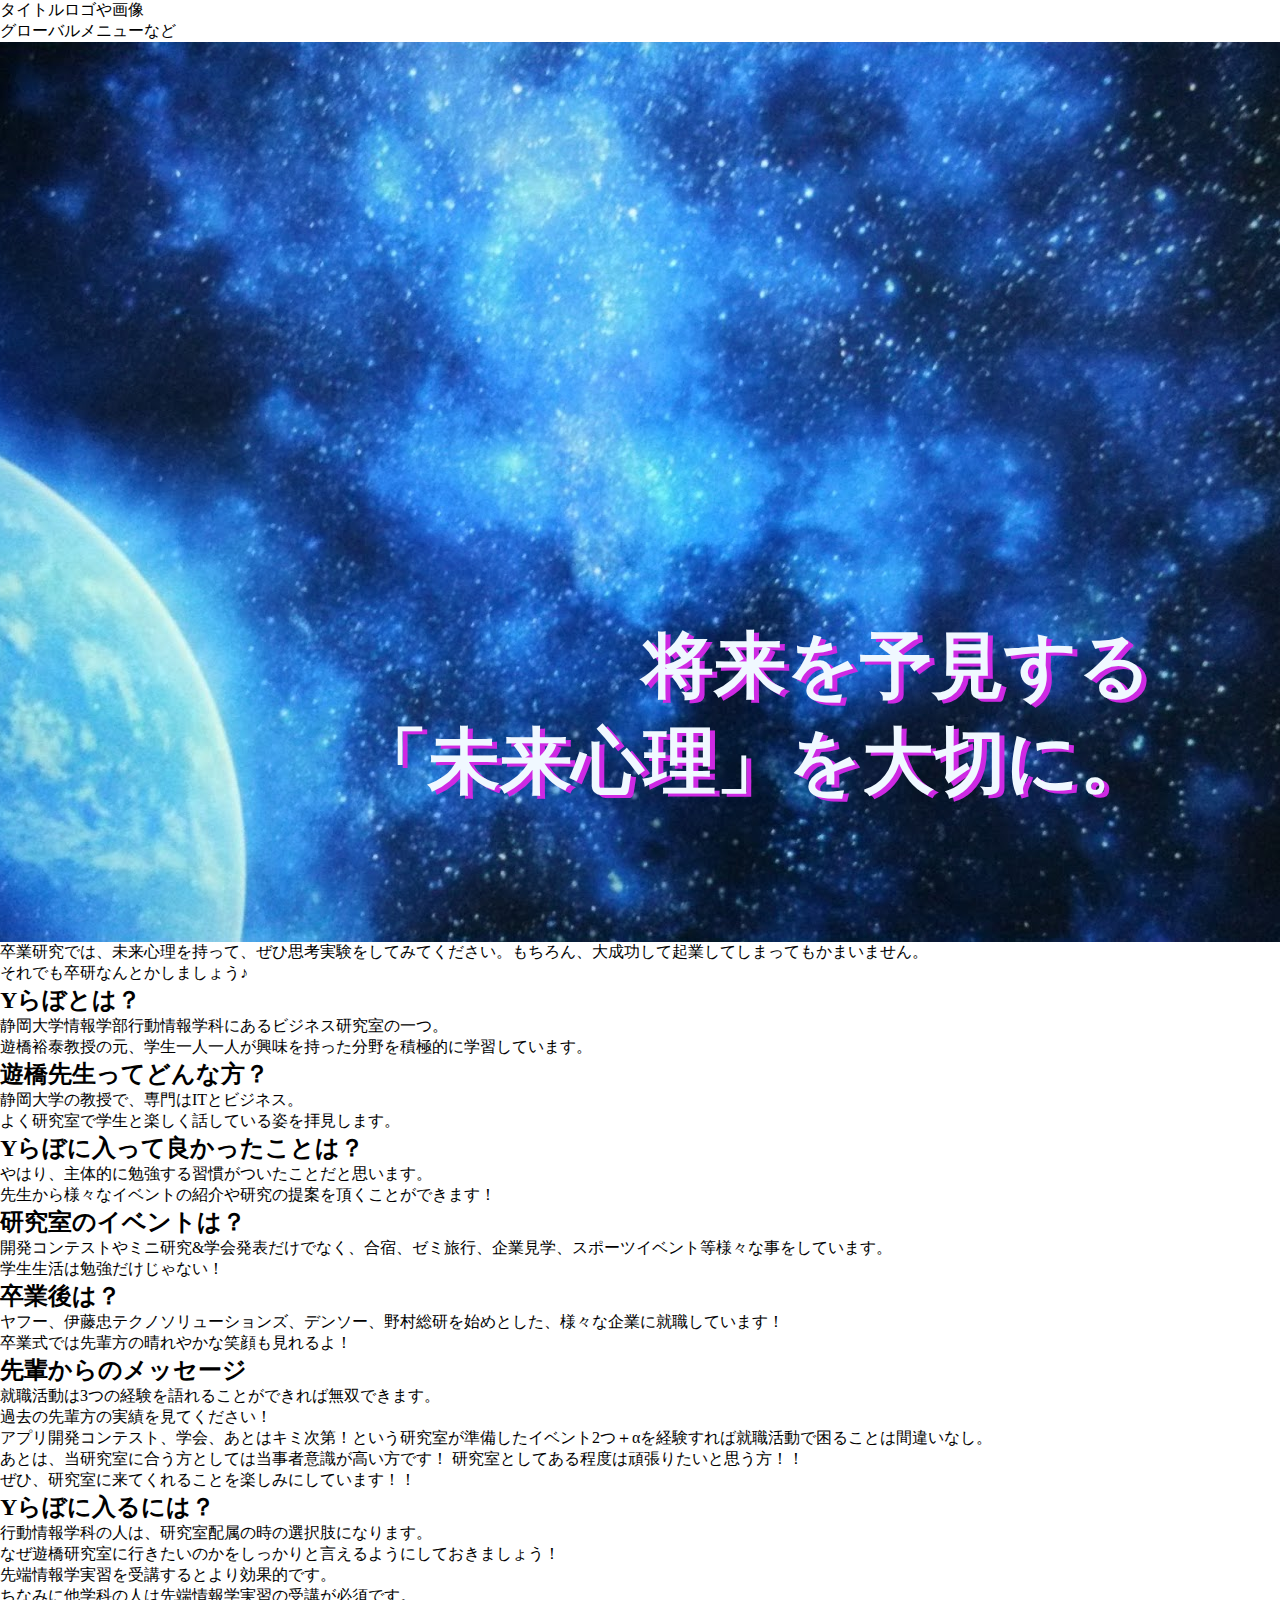
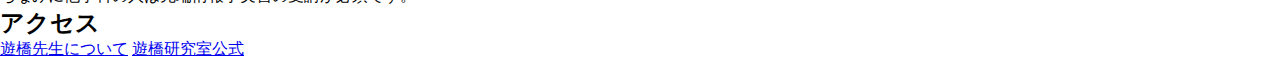
<file: index.html>
<!DOCTYPE html>
    <html lang="ja">
    <head>
        <meta charset="UTF-8">
        <meta http-equiv="X-UA-Compatible" content="IE=edge">
        <meta name="viewport" content="width=device-width, initial-scale=1.0">
        <link rel="icon" href="favicon.ico" type="image/x-icon">
        <title>遊橋研究室を見てみよう！</title>
        <link rel="stylesheet"  href="css/style.css">
        <script src="//code.jquery.com/jquery-2.2.4.min.js"></script>
        <script src="js/index.js"></script>
        <link rel="manifest" href="manifest.json">
    </head>
    <body>

        <!--
            ヘッダー
            ・Yらぼロゴ(10回叩くと裏サイトに移行)
            ・項目
                ・Yらぼとは？
                ・Yらぼに入って良かったことは？
                ・先輩からのメッセージ
                ・Yらぼに入るには？
        -->

        <header></header>

        <main>
            <section>
                <div class="topPage">

                    <h1 class="topWord">
                        将来を予見する<br>「未来心理」を大切に。
                    </h1>

                    <div class = topBack></div>
                </div>
                <P>
                    卒業研究では、未来心理を持って、ぜひ思考実験をしてみてください。もちろん、大成功して起業してしまってもかまいません。<br>
                    それでも卒研なんとかしましょう♪
                </P>
            </section>

            <section>
                <h2>
                    Yらぼとは？
                </h2>

                <P>
                    静岡大学情報学部行動情報学科にあるビジネス研究室の一つ。<br>
                    遊橋裕泰教授の元、学生一人一人が興味を持った分野を積極的に学習しています。
                </P>
            </section>

            <section>
                <h2>
                    遊橋先生ってどんな方？
                </h2>

                <p>
                    静岡大学の教授で、専門はITとビジネス。<br>
                    よく研究室で学生と楽しく話している姿を拝見します。
                </p>
            </section>

            <section>
                <h2>
                    Yらぼに入って良かったことは？
                </h2>

                <p>
                    やはり、主体的に勉強する習慣がついたことだと思います。<br>
                    先生から様々なイベントの紹介や研究の提案を頂くことができます！
                </p>
            </section>

            <section>
                <h2>
                    研究室のイベントは？
                </h2>

                <p>
                    開発コンテストやミニ研究&学会発表だけでなく、合宿、ゼミ旅行、企業見学、スポーツイベント等様々な事をしています。<br>
                    学生生活は勉強だけじゃない！
                </p>
            </section>

            <section>
                <h2>
                    卒業後は？
                </h2>

                <p>
                    ヤフー、伊藤忠テクノソリューションズ、デンソー、野村総研を始めとした、様々な企業に就職しています！<br>
                    卒業式では先輩方の晴れやかな笑顔も見れるよ！
                </p>
            </section>

            <section>
                <h2>
                    先輩からのメッセージ
                </h2>

                <p>
                    就職活動は3つの経験を語れることができれば無双できます。<br>
                    過去の先輩方の実績を見てください！<br>
                    アプリ開発コンテスト、学会、あとはキミ次第！という研究室が準備したイベント2つ＋αを経験すれば就職活動で困ることは間違いなし。<br>
                    あとは、当研究室に合う方としては当事者意識が高い方です！
                    研究室としてある程度は頑張りたいと思う方！！<br>
                    ぜひ、研究室に来てくれることを楽しみにしています！！
                </p>
            </section>

            <section>
                <h2>
                    Yらぼに入るには？
                </h2>

                <p>
                    行動情報学科の人は、研究室配属の時の選択肢になります。<br>
                    なぜ遊橋研究室に行きたいのかをしっかりと言えるようにしておきましょう！<br>
                    先端情報学実習を受講するとより効果的です。<br>
                    ちなみに他学科の人は先端情報学実習の受講が必須です。
                </p>
            </section>

            <section>
                <h2>
                    アクセス
                </h2>
            </section>
        </main>

        <footer>
            <a href="https://ja.wikipedia.org/wiki/%E9%81%8A%E6%A9%8B%E8%A3%95%E6%B3%B0">遊橋先生について</a>
            <a href="https://www.yuhashi-lab.net/">遊橋研究室公式</a>
        </footer>

    </body>
</html>
</file>
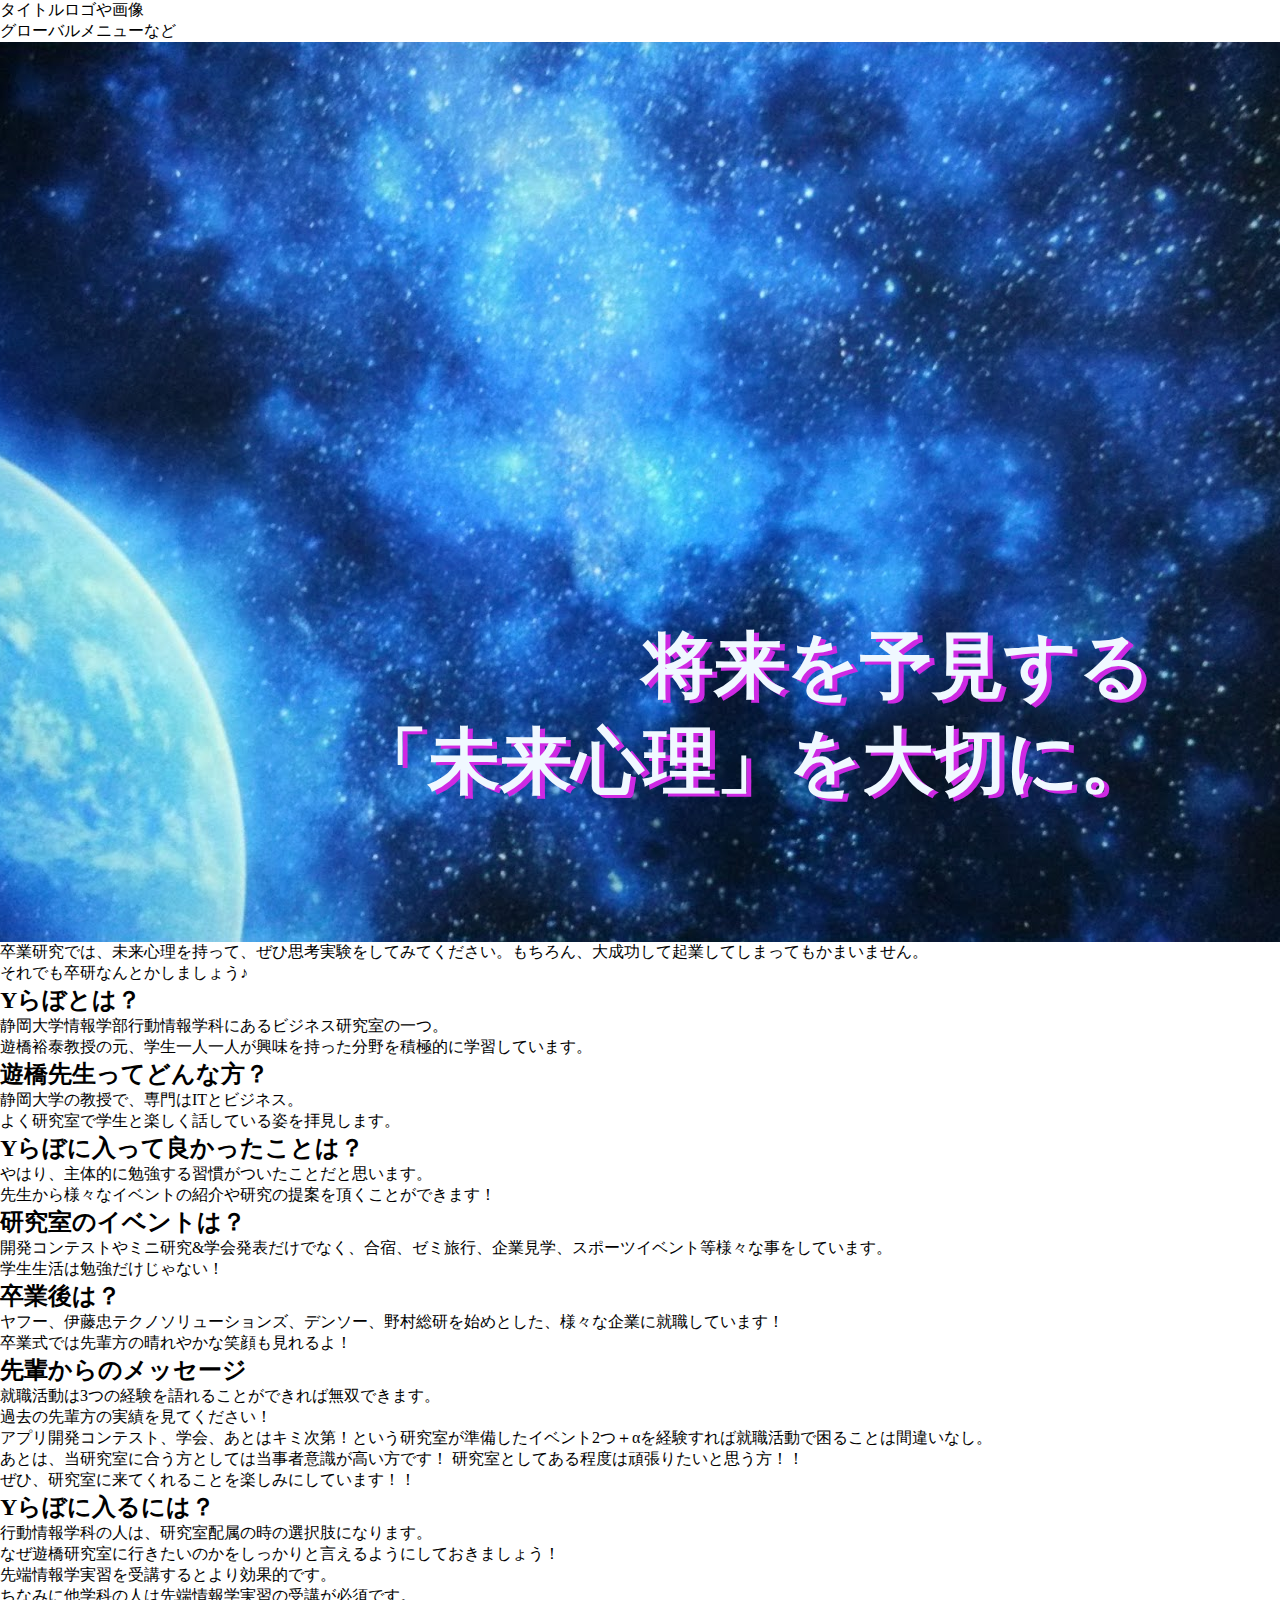
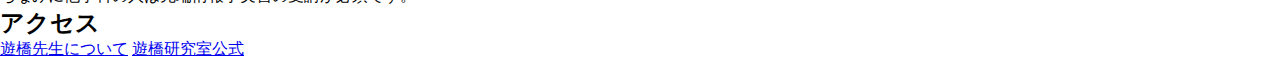
<file: ylab.html>
<!DOCTYPE html>
    <html lang="ja">
    <head>
        <meta charset="UTF-8">
        <meta http-equiv="X-UA-Compatible" content="IE=edge">
        <meta name="viewport" content="width=device-width, initial-scale=1.0">
        <link rel="icon" href="favicon.ico" type="image/x-icon">
        <title>遊橋研究室を見てみよう！</title>
        <link rel="stylesheet"  href="css/style.css">
        <script src="//code.jquery.com/jquery-2.2.4.min.js"></script>
        <script src="js/index.js"></script>
    </head>
    <body>

        <!--
            ヘッダー
            ・Yらぼロゴ(10回叩くと裏サイトに移行)
            ・項目
                ・Yらぼとは？
                ・Yらぼに入って良かったことは？
                ・先輩からのメッセージ
                ・Yらぼに入るには？
        -->

        <header></header>

        <main>
            <section>
                <div class="topPage">

                    <h1 class="topWord">
                        将来を予見する<br>「未来心理」を大切に。
                    </h1>

                    <div class = topBack></div>
                </div>
                <P>
                    卒業研究では、未来心理を持って、ぜひ思考実験をしてみてください。もちろん、大成功して起業してしまってもかまいません。<br>
                    それでも卒研なんとかしましょう♪
                </P>
            </section>

            <section>
                <h2>
                    Yらぼとは？
                </h2>

                <P>
                    静岡大学情報学部行動情報学科にあるビジネス研究室の一つ。<br>
                    遊橋裕泰教授の元、学生一人一人が興味を持った分野を積極的に学習しています。
                </P>
            </section>

            <section>
                <h2>
                    遊橋先生ってどんな方？
                </h2>

                <p>
                    静岡大学の教授で、専門はITとビジネス。<br>
                    よく研究室で学生と楽しく話している姿を拝見します。
                </p>
            </section>

            <section>
                <h2>
                    Yらぼに入って良かったことは？
                </h2>

                <p>
                    やはり、主体的に勉強する習慣がついたことだと思います。<br>
                    先生から様々なイベントの紹介や研究の提案を頂くことができます！
                </p>
            </section>

            <section>
                <h2>
                    研究室のイベントは？
                </h2>

                <p>
                    開発コンテストやミニ研究&学会発表だけでなく、合宿、ゼミ旅行、企業見学、スポーツイベント等様々な事をしています。<br>
                    学生生活は勉強だけじゃない！
                </p>
            </section>

            <section>
                <h2>
                    卒業後は？
                </h2>

                <p>
                    ヤフー、伊藤忠テクノソリューションズ、デンソー、野村総研を始めとした、様々な企業に就職しています！<br>
                    卒業式では先輩方の晴れやかな笑顔も見れるよ！
                </p>
            </section>

            <section>
                <h2>
                    先輩からのメッセージ
                </h2>

                <p>
                    就職活動は3つの経験を語れることができれば無双できます。<br>
                    過去の先輩方の実績を見てください！<br>
                    アプリ開発コンテスト、学会、あとはキミ次第！という研究室が準備したイベント2つ＋αを経験すれば就職活動で困ることは間違いなし。<br>
                    あとは、当研究室に合う方としては当事者意識が高い方です！
                    研究室としてある程度は頑張りたいと思う方！！<br>
                    ぜひ、研究室に来てくれることを楽しみにしています！！
                </p>
            </section>

            <section>
                <h2>
                    Yらぼに入るには？
                </h2>

                <p>
                    行動情報学科の人は、研究室配属の時の選択肢になります。<br>
                    なぜ遊橋研究室に行きたいのかをしっかりと言えるようにしておきましょう！<br>
                    先端情報学実習を受講するとより効果的です。<br>
                    ちなみに他学科の人は先端情報学実習の受講が必須です。
                </p>
            </section>

            <section>
                <h2>
                    アクセス
                </h2>
            </section>
        </main>

        <footer>
            <a href="https://ja.wikipedia.org/wiki/%E9%81%8A%E6%A9%8B%E8%A3%95%E6%B3%B0">遊橋先生について</a>
            <a href="https://www.yuhashi-lab.net/">遊橋研究室公式</a>
        </footer>

    </body>
</html>
</file>
<file: css/style.css>
@import url('https://fonts.googleapis.com/css2?family=Yuji+Mai&display=swap');

*{
    margin: 0px;
    padding: 0px;
}

.topPage{
    background: url("../img/space.jpg") center / cover;
    width: 100%;
    min-height: 100vh;

}

.topWord{
    position: absolute;
    right:10%;
    bottom: 10%;
    color:aliceblue;
    font-weight: bold;
    font-size:450%;
    text-align: right;
    filter: drop-shadow(5px 3px 0px #ce29e3);
    font-family: 'Zen Old Mincho', serif;}

.topBack{
    background:linear-gradient(#F89174, #a903c3);

}
</file>
